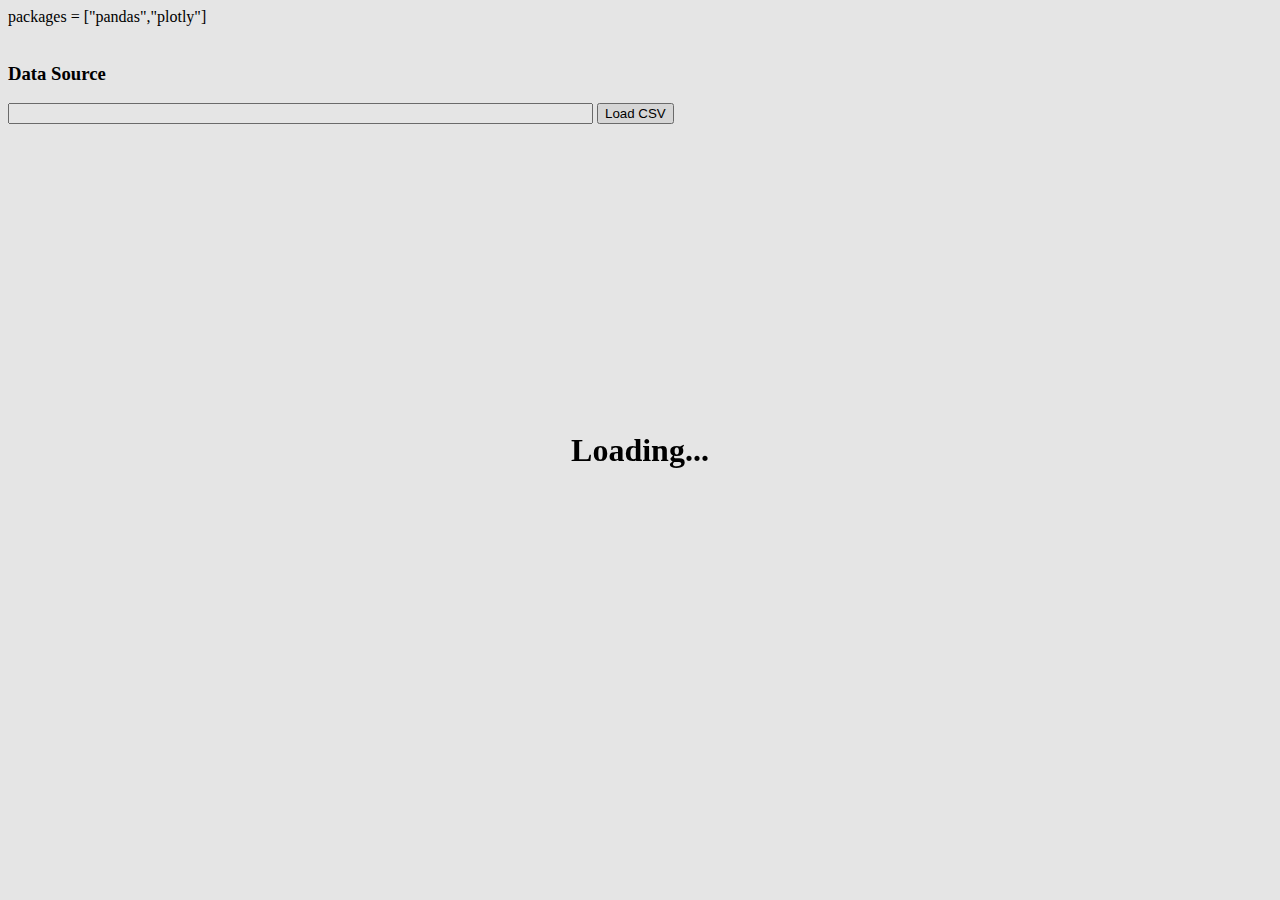
<file: docs/test2/index.html>
<!doctype html>

<html>
    <head>
        <!-- Recommended meta tags -->
        <meta charset="UTF-8">
        <meta name="viewport" content="width=device-width,initial-scale=1.0">

        <!-- PyScript CSS -->
        <link rel="stylesheet" href="https://pyscript.net/releases/2023.11.2/core.css">
        <!-- CSS for examples -->
        <!-- <link rel="stylesheet" href="./assets/css/examples.css" /> -->

        <!-- This script tag bootstraps PyScript -->
        <script type="module" src="https://pyscript.net/releases/2023.11.2/core.js"></script>

        <!-- for splashscreen -->
        <style>
            #loading { outline: none; border: none; background: transparent }
        </style>
        <script type="module">
            const loading = document.getElementById('loading');
            addEventListener('py:ready', () => loading.close());
            loading.showModal();
        </script>

        <!-- will be set via PyDom -->
        <title id="header-title"></title>
    </head>

    <body>
        <py-config>
            packages = ["pandas","plotly"]
        </py-config>
        <dialog id="loading">
            <h1>Loading...</h1>
        </dialog>

        <nav class="navbar" style="background-color: #000000">
            <div class="app-header">
                <a href="/">


                <!-- will be set via PyDom -->
                <a class="title" id="page-title" href="" style="color: #f0ab3c"></a>
            </div>
        </nav>

        <br />
        
        <!-- will be set via PyDom -->
        <div id="page-message"></div>

        <div id="pandas-source">
            <h3>Data Source</h3>
            <input type="text" id="txt-url" class="py-input" size="70" />
            <button
                type="submit"
                id="btn-load"
                class="py-button"
                py-click="loadFromURL"
            >
                Load CSV
            </button>
        </div>

        <div id="pandas-output" hidden>
            <h3>Output</h3>
            <div id="pandas-output-inner"></div>
        </div>

        <div id="pandas-dev-console" hidden>
            <h3>Dev Console</h3>
            <script type="py" terminal></script>
        </div>

        <section class="pyscript">
            <!-- <script type="py" src="./main.py" config="./pyscript.toml"></script> -->
            <script type="py" src="./main.py"></script>
        </section>

    </body>
</html>
</file>
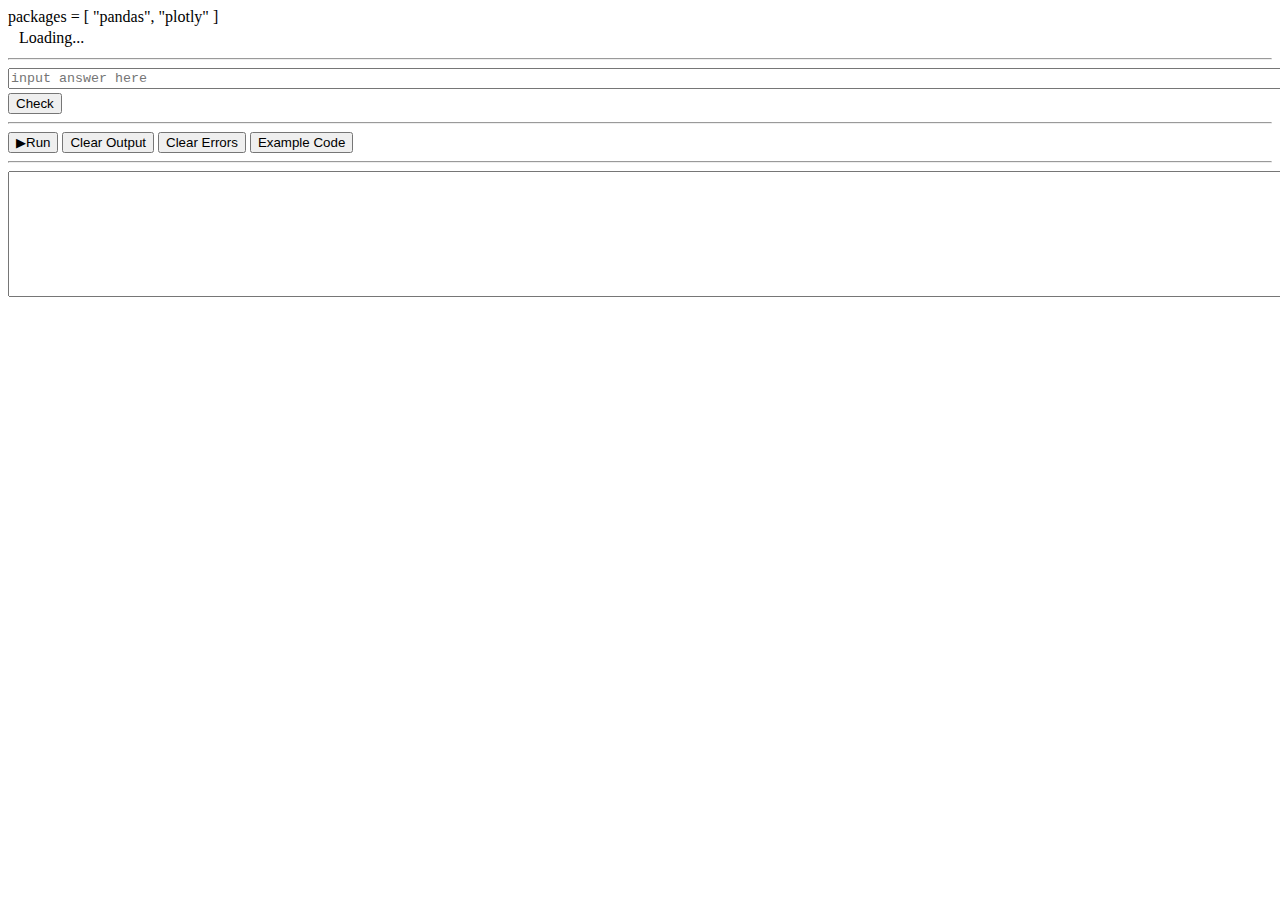
<file: docs/pyscript-labyrinth.html>
<!DOCTYPE html>
<html lang="en">
<head>
    <title>Pyscript Labyrinth</title>
    <meta charset="UTF-8">
    <meta name="viewport" content="width=device-width,initial-scale=1.0">

    <!-- PyScript CSS -->
    <link rel="stylesheet" href="https://pyscript.net/releases/2023.12.1/core.css">

    <!-- This script tag bootstraps PyScript -->
    <script type="module" src="https://pyscript.net/releases/2023.12.1/core.js"></script>
<py-config type="toml">
packages = [
    "pandas",
    "plotly"
]
</py-config>
</head>
<body>
    <table>
        <tr>
            <td><div id="question_number"></div></td>
            <td><td><div id="markdown">Loading...</div></td>
        </tr>
    </table>
    <hr>
    <textarea id="answer_box" cols="160", rows="1" placeholder="input answer here"></textarea>
    <br>
    <button id="check_button">Check</button>
    <hr>
    <button id="run_button">▶Run</button>
    <button id="clear_button">Clear Output</button>
    <button id="clear_errors_button">Clear Errors</button>
    <button id="example_code_button">Example Code</button>
    <hr>
    <textarea id="code_box" cols="160" rows="8"></textarea>
    <div id="output"></div>

<script type="py" target="output">
from pyscript import when, window, document, display

@when('click', '#run_button')
def run_code(event):
    code = document.getElementById('code_box').value
    #eval(code)
    exec(code)

@when('click', '#clear_button')
def clear_output(event):
    document.getElementById('output').innerText = ''

@when('click', '#clear_errors_button')
def clear_errors(event):
    errorsDivs = document.getElementsByClassName('py-error')
    for ed in errorsDivs:
        ed.style.display = "none"
    
@when('click', '#check_button')
def check_answer(event):
    answer = document.getElementById('answer_box').value
    question_number = document.getElementById('question_number').innerText
    #display(answer)
    new_code = "display('hello world')"
    document.getElementById('code_box').value = new_code

@when('click', '#example_code_button')
def example_code(event):
    code = """import pandas as pd
import plotly.express as px
from pyodide.http import open_url
url = 'https://raw.githubusercontent.com/callysto/data-labyrinth/main/health-data-privacy/data/nhanes.csv'
df = pd.read_csv(open_url(url))
display(df)
    """
    document.getElementById('code_box').value = code

#print('hello') # this outputs to developer console or requires terminal in the script tag
#display('world')
#display('finished loading', append=False) # overwrite

# set text
questionNumberDiv = document.getElementById('question_number')
questionNumberDiv.innerText = 1
markdownDiv = document.getElementById('markdown')
markdownDiv.innerText = 'Is this the first question?'
</script>
<!-- <button py-click="click_handler" id="bad-practice" class="py-button">Don't do buttons this way</button> -->
</body>
</html>
</file>
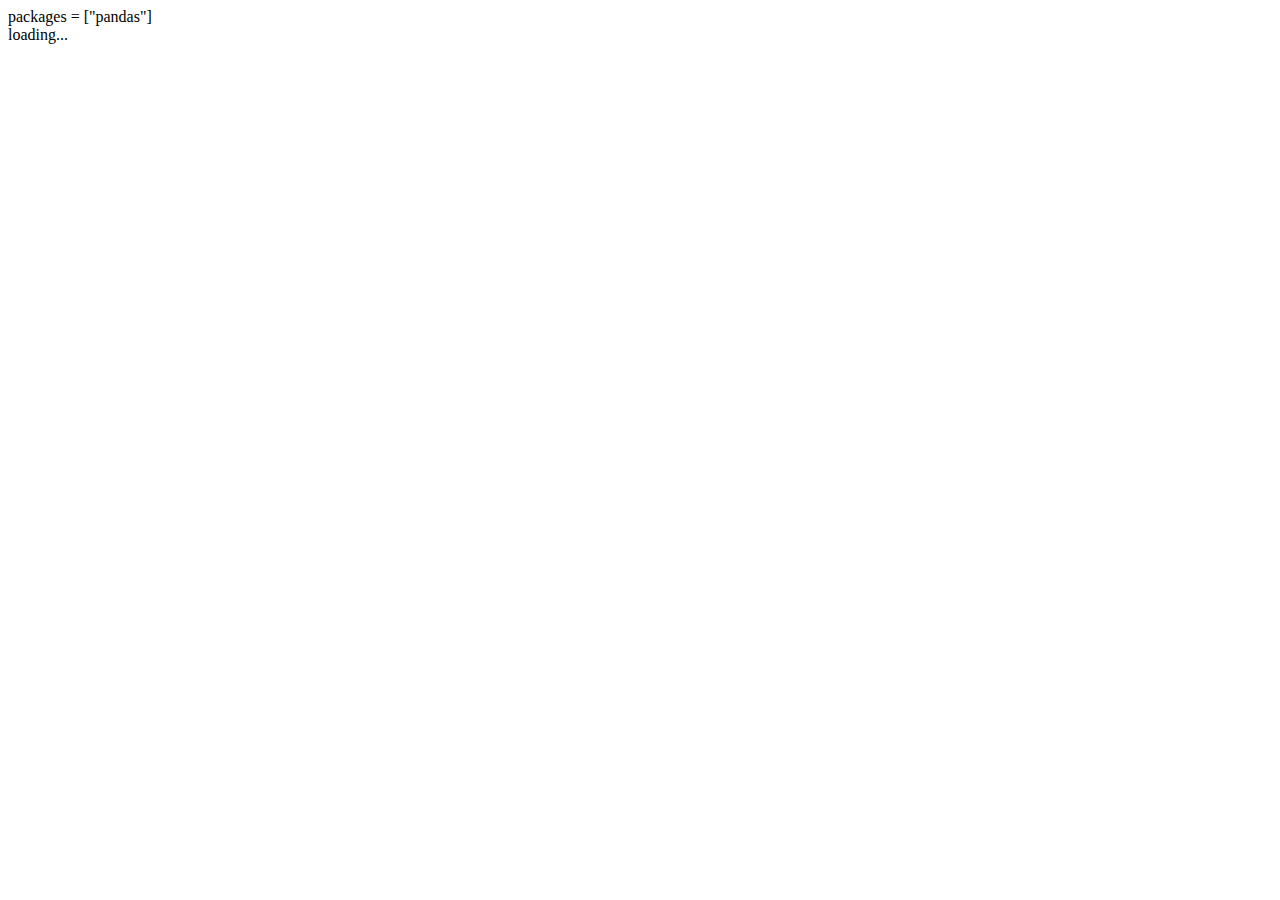
<file: docs/pyscript-turtles.html>
<!DOCTYPE html>
<html lang="en">
<head>
    <title>Pyscript Turtles</title>
    <meta charset="UTF-8">
    <meta name="viewport" content="width=device-width,initial-scale=1.0">

    <!-- PyScript CSS -->
    <link rel="stylesheet" href="https://pyscript.net/releases/2024.1.1/core.css">

    <!-- This script tag bootstraps PyScript -->
    <script type="module" src="https://pyscript.net/releases/2024.1.1/core.js"></script>
 <py-config type="toml">packages = ["pandas"]</py-config>
</head>
<body>

    <div id="output"></div>
    <div id="editor">loading...</div>
    <script type="py-editor" env="shared" target="editor" terminal>
#import ColabTurtlePlus.Turtle as turtle
a = 1
print(a)
display(a)
    </script>

</body>
</html>
</file>
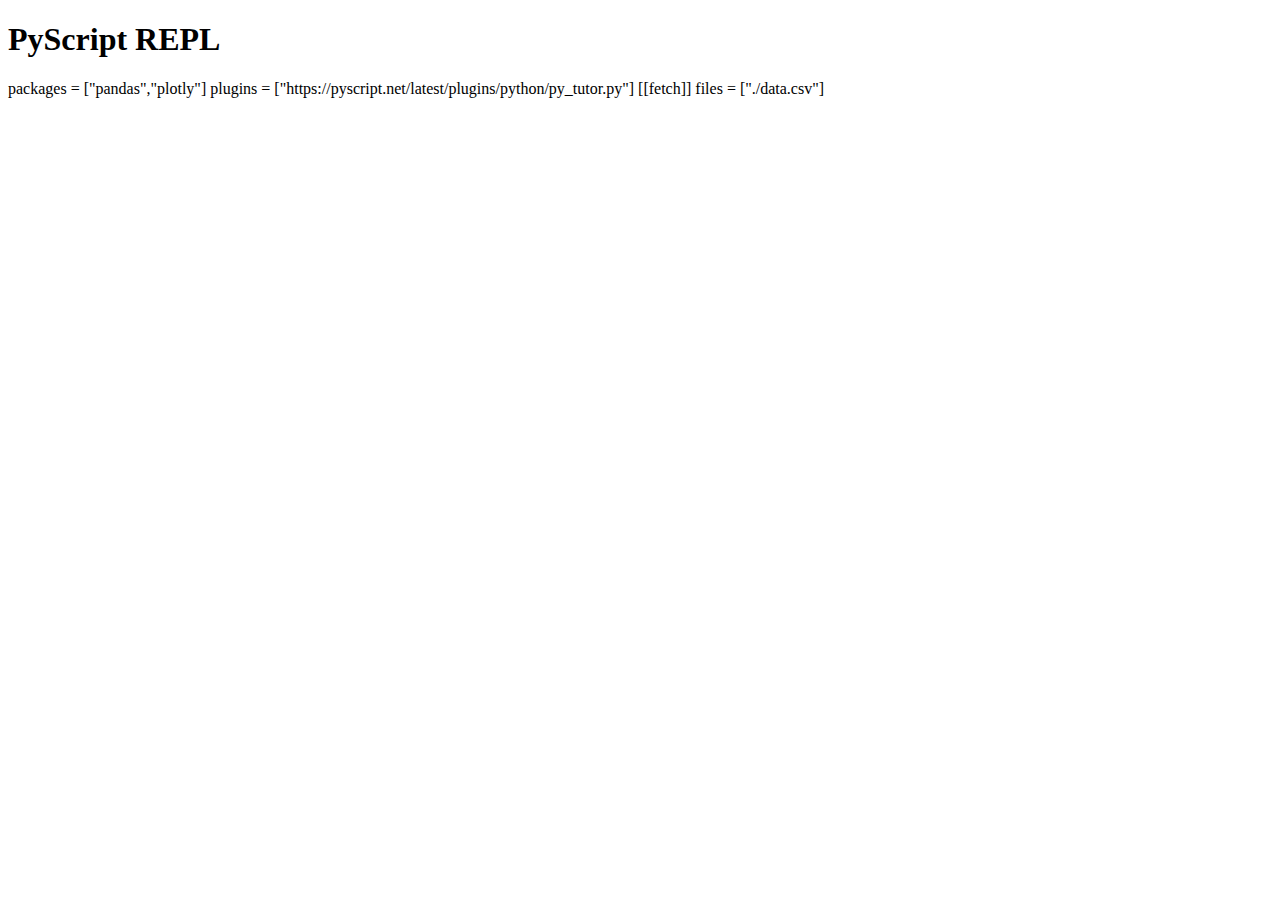
<file: docs/mini-basketball/pyscript-repl.html>
<!DOCTYPE html>
<html lang="en">
  <head>
    <meta charset="UTF-8">
    <title>PyScript REPL</title>
  </head>
  <body>
    <h1>PyScript REPL</h1>
    <py-config>
      packages = ["pandas","plotly"]

      plugins = ["https://pyscript.net/latest/plugins/python/py_tutor.py"]

      [[fetch]]
      files = ["./data.csv"]
    </py-config>

  <div style="margin-right: 3rem">
      <py-repl id="my-repl" auto-generate="true"></py-repl>
      <div id="output" class="p-4"></div>
  </div>

  <link rel="stylesheet" href="https://pyscript.net/releases/2023.11.1/core.css" />
  <script type="module" src="https://pyscript.net/releases/2023.11.1/core.js"></script>

  </body>
</html>
</file>
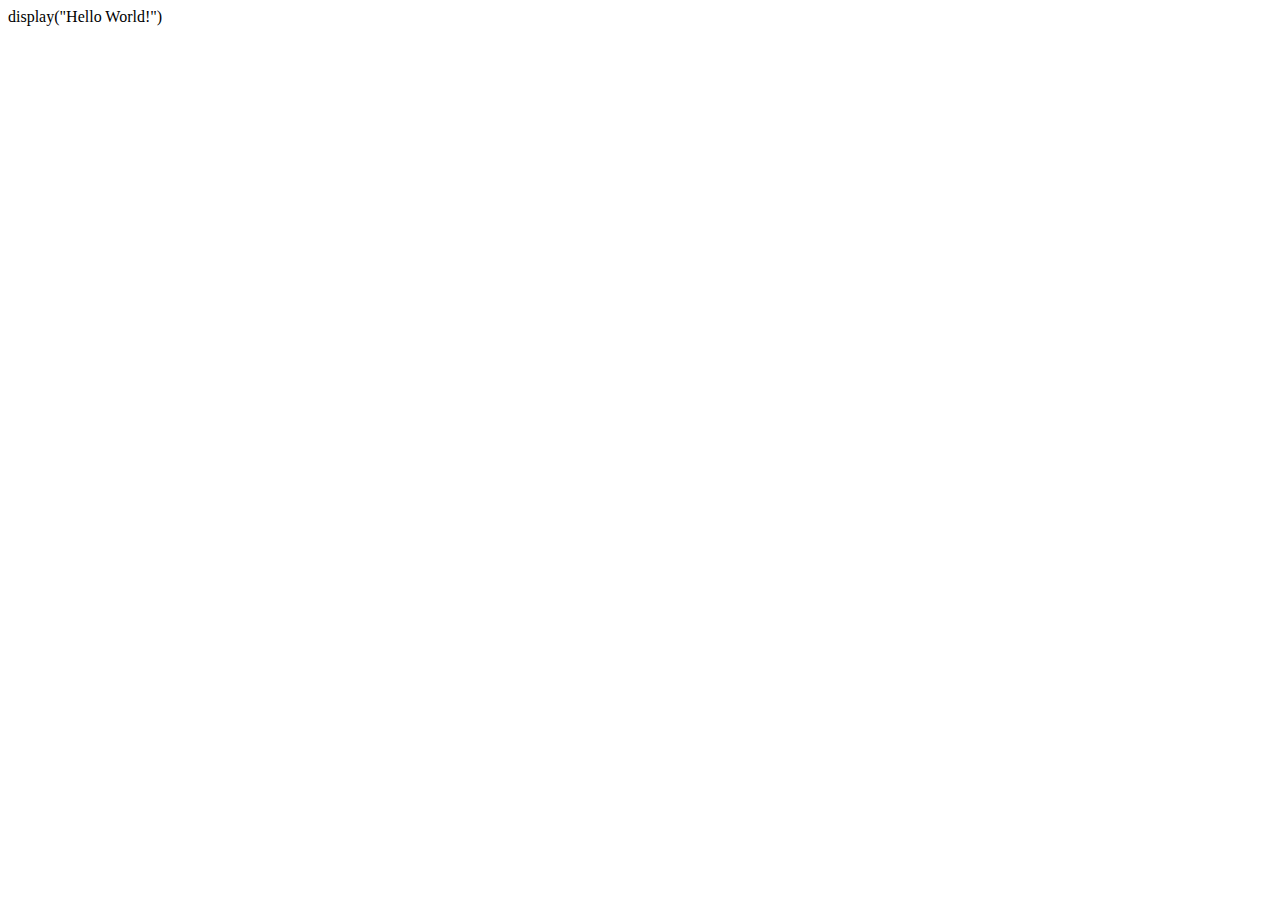
<file: docs/test/basic-pyscript.html>
<!DOCTYPE html>
<html lang="en">
  <head>
    <meta charset="utf-8" />
    <meta name="viewport" content="width=device-width, initial-scale=1" />
    <title>Hello World!</title>
    <!-- linking to PyScript assets -->
    <link rel="stylesheet" href="https://pyscript.net/releases/2022.12.1/pyscript.css" />
    <script defer src="https://pyscript.net/releases/2022.12.1/pyscript.js"></script>
  </head>
  <body>
  <!-- Put Python code inside the the <py-script> tag -->
    <py-script>display("Hello World!")</py-script>
  </body>
</html>
</file>
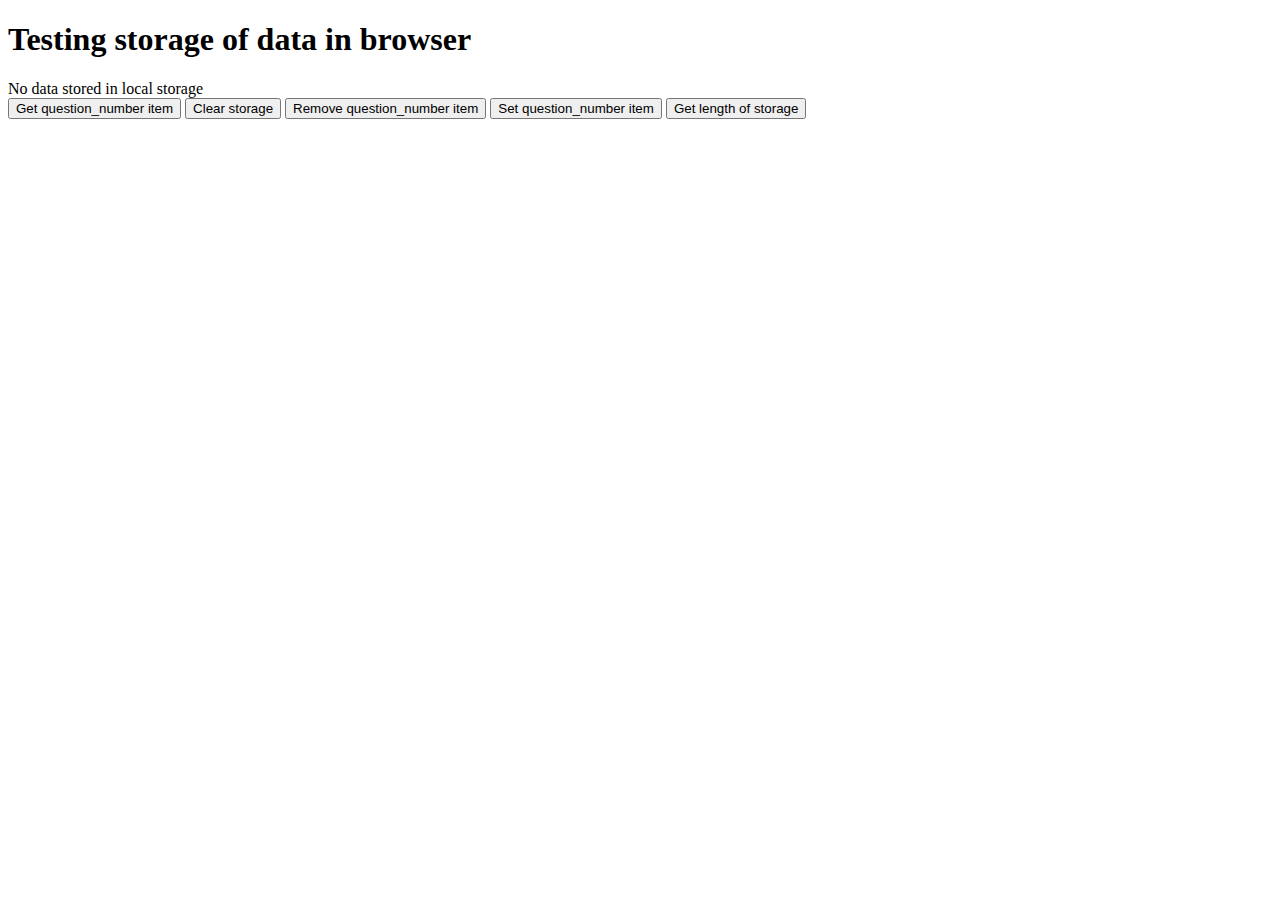
<file: docs/test/data-storage.html>
<!DOCTYPE html>
<html lang="en">
  <head>
    <meta charset="UTF-8">
    <title>Testing storage of data in browser</title>
  </head>
  <body>
    <h1>Testing storage of data in browser</h1>
    <div i="questionNumber"></div>
    <div id="text"></div>
    <div id="code"></div>
    <div id="answer"></div>
    <div id="buttons">
      <button onclick="document.getElementById('text').innerHTML = localStorage.getItem('question_number');">Get question_number item</button>
      <button onclick="localStorage.clear();">Clear storage</button>
      <button onclick="localStorage.removeItem('question_number');">Remove question_number item</button>
      <button onclick="localStorage.setItem('question_number', '1');">Set question_number item</button>
      <button onclick="document.getElementById('text').innerHTML = localStorage.length;">Get length of storage</button>
    </div>
    
    <script>
      if (typeof(Storage) == "undefined") {  // Check if browser supports local storage
        document.getElementById("result").innerHTML = "Sorry, your browser does not support Web Storage. Please use a more modern browser.";
      } else {
        if (localStorage.getItem("question_number") == null) {
          document.getElementById("text").innerHTML = "No data stored in local storage";
        } else {
          document.getElementById("text").innerHTML = localStorage.getItem("question_number");
        }
        // Store
        localStorage.setItem("question_number", 777);
        // Retrieve
        //document.getElementById("result").innerHTML = localStorage.getItem("testing");
        // length
        //let l = localStorage.length;
        //alert("There are " + l + " items in the session storage");
        
        function check_answer() {
          let answer = document.getElementById("answer").value;
          if (answer == "abc") {
            document.getElementById("text").innerHTML = "Correct!";
          } else {
            document.getElementById("text").innerHTML = "Incorrect!";
          }
        }
      }
      </script>
  </body>
</html>
</file>
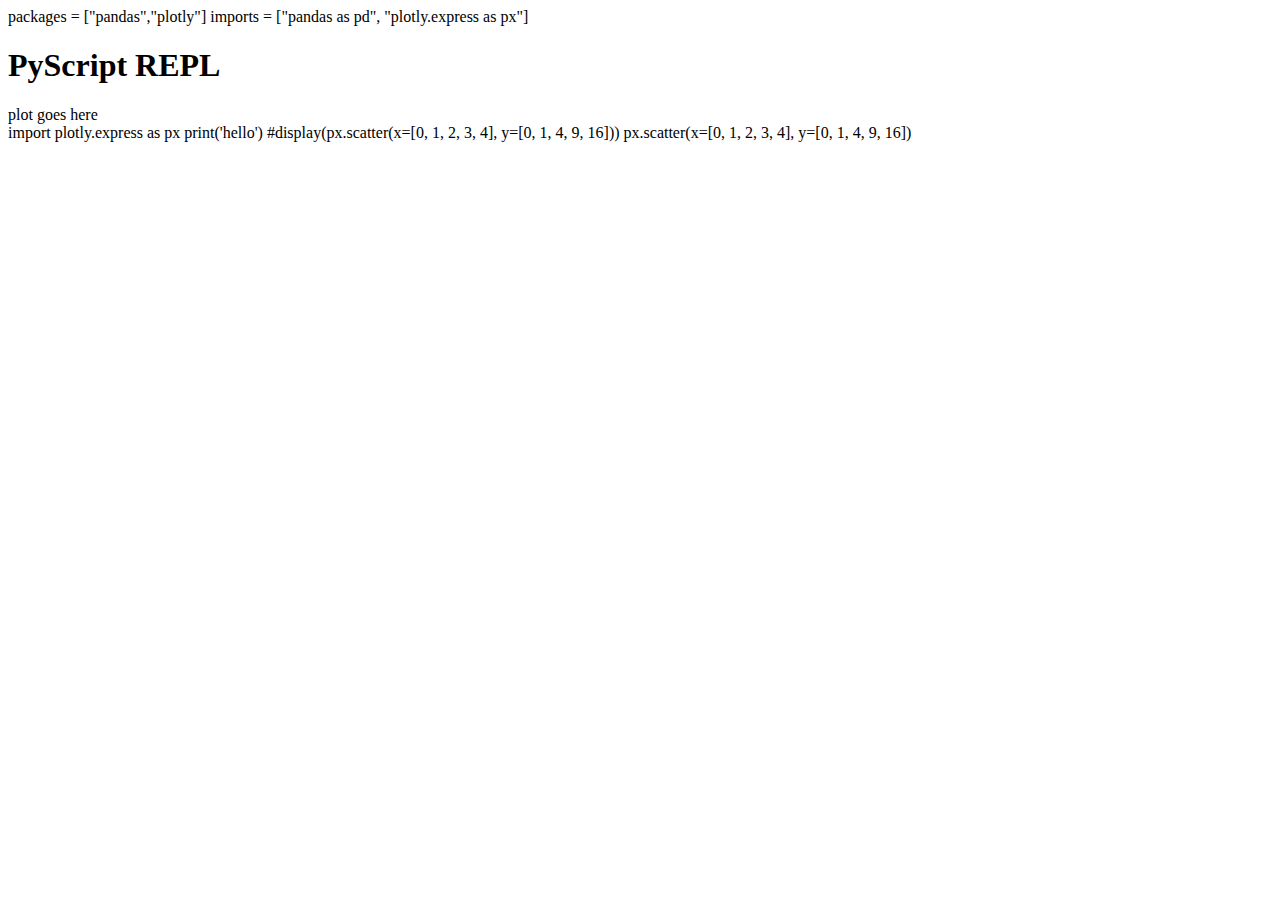
<file: docs/test/pyscript-repl.html>
<!DOCTYPE html>
<html lang="en">
  <head>
    <meta charset="UTF-8">
    <link rel="stylesheet" href="https://pyscript.net/latest/pyscript.css" />
    <script defer src="https://pyscript.net/latest/pyscript.js"></script>
    <py-config>
      packages = ["pandas","plotly"]
      imports = ["pandas as pd", "plotly.express as px"]
    </py-config>
    <title>PyScript REPL</title>
  </head>
  <body>
    <h1>PyScript REPL</h1>
    <div id="plotdiv">plot goes here</div>
    
    <script type="py" config='{"packages":["pandas","plotly"]}' target="plotdiv">
      import pandas as pd
      import plotly.express as px
      print('hello world')
    </script>
    


    <py-repl output="plotdiv">
      import plotly.express as px
      
      print('hello')
      #display(px.scatter(x=[0, 1, 2, 3, 4], y=[0, 1, 4, 9, 16]))
      px.scatter(x=[0, 1, 2, 3, 4], y=[0, 1, 4, 9, 16])
    </py-repl>

  </body>
</html>
</file>
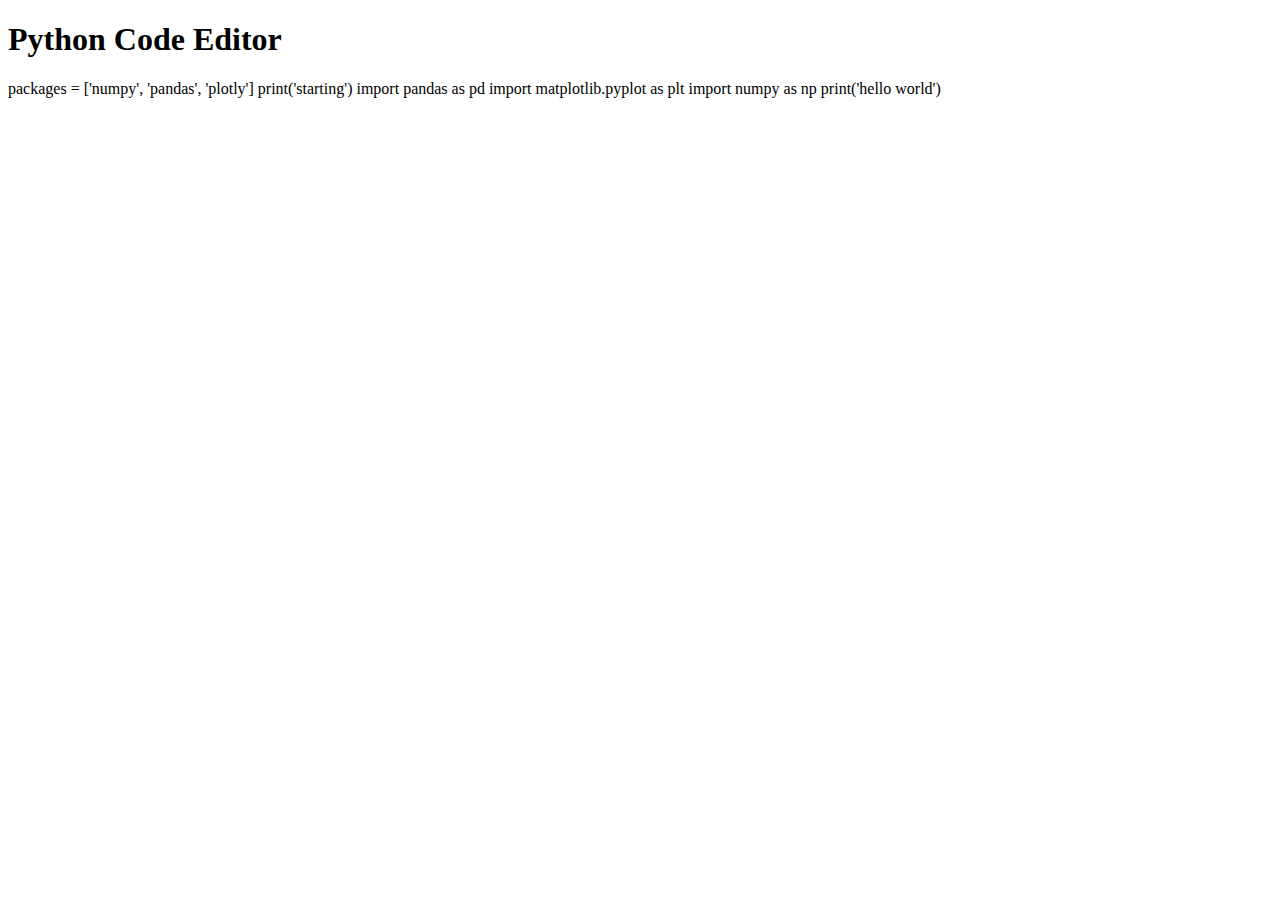
<file: docs/test/pyscript.html>
<!DOCTYPE html>
<html>
  <head>
    <meta charset="utf-8" />
    <meta name="viewport" content="width=device-width,initial-scale=1" />
    <title>Python Code Editor</title>
    
    <link rel="stylesheet" href="https://pyscript.net/releases/2023.11.1/core.css" />
    <script type="module" src="https://pyscript.net/releases/2023.12.1/core.js"></script>
  </head>
  <body>
    <h1>Python Code Editor</h1>
    <py-config>
        packages = ['numpy', 'pandas', 'plotly']
    </py-config>
    <py-script>
print('starting')
import pandas as pd
import matplotlib.pyplot as plt
import numpy as np
print('hello world')
    </py-script>
    <!--
    <py-repl std-out="output" std-err="errors"></py-repl>
    <div id="output"></div>
    <div id="errors"></div>
    -->

    <!--
    <script type="py-editor">import pandas as pd</script>
    -->

    
    <!--
    <textarea id="code-input">print('hello world')</textarea>
    <button id="run-btn">Run</button>
    <script>
      // Initialize PyScript
      const ps = new PyScript();
      
      // Set up the textarea to use as the code editor
      const codeInput = document.getElementById('code-input');
      codeInput.value = 'print("Hello, World!")';
      
      // Set up the Run button to execute the code
      const runBtn = document.getElementById('run-btn');
      runBtn.addEventListener('click', () => {
        // Get the current code from the textarea
        const code = codeInput.value;
        
        try {
          // Evaluate the code using PyScript
          const result = ps.run(code);
          
          // Display the result in the browser console
          console.log(result);
        } catch (err) {
          // Display any errors in the browser console
          console.error(err);
        }
      });
    </script>
    -->
  </body>
</html>
</file>
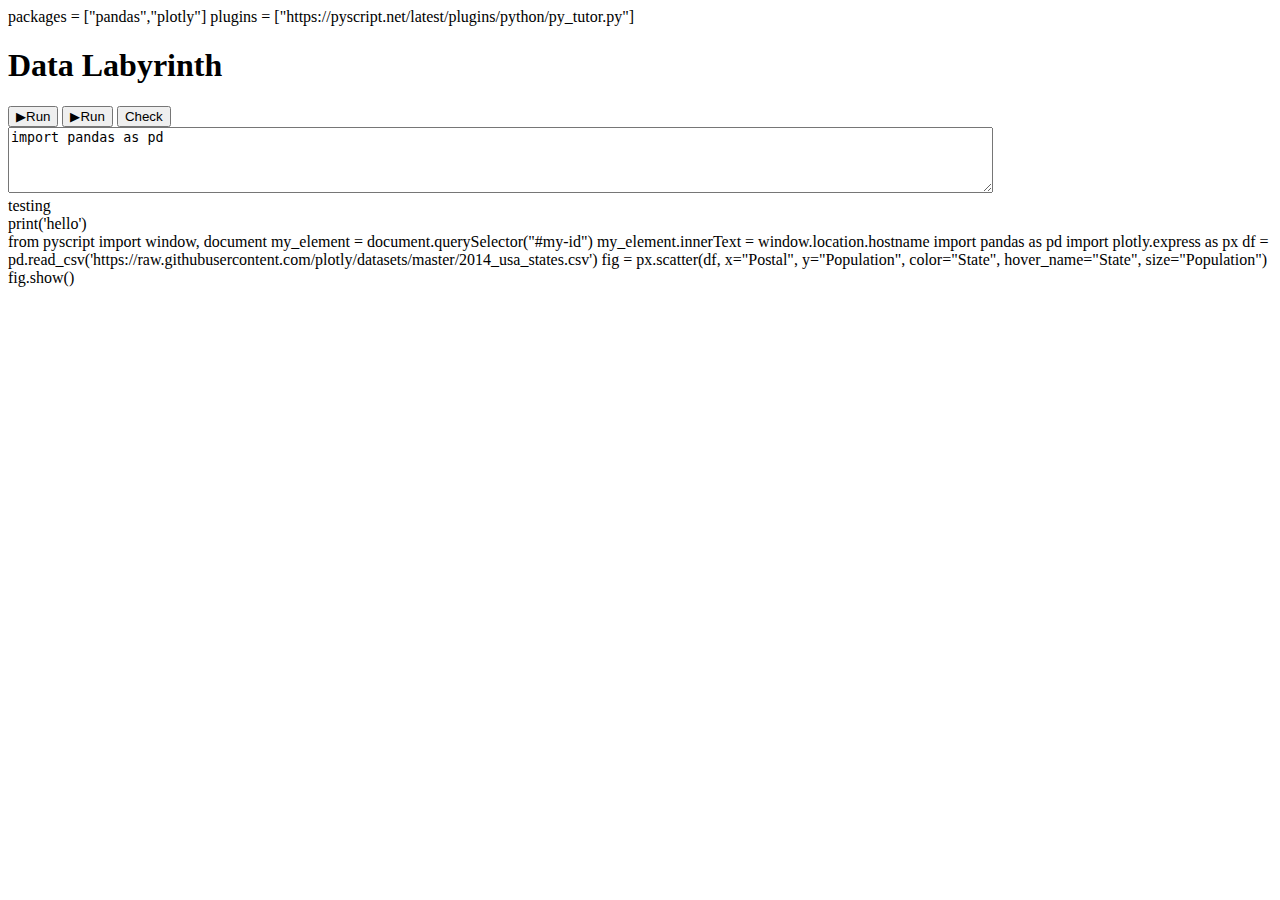
<file: docs/test/questions.html>
<!DOCTYPE html>
<html lang="en">
  <head>
    <meta charset="UTF-8">
    <title>Data Labyrinth</title>
    <link rel="stylesheet" href="https://pyscript.net/releases/2023.11.1/core.css" />
    <script type="module" src="https://pyscript.net/releases/2023.11.1/core.js"></script>

  </head>
  <body>
    <py-config>
      packages = ["pandas","plotly"]
      plugins = ["https://pyscript.net/latest/plugins/python/py_tutor.py"]
    </py-config>
    <h1>Data Labyrinth</h1>
    <div id="buttonsDiv">
      <button type="submit" id="runButton" py-click="runCocde">▶Run</button>
      <button onclick="runPython()">▶Run</button>
      <button onclick="checkAnswer()">Check</button>
    </div>
    <div i="questionNumber"></div>
    <div id="textDiv"></div>
    <div id="codeDiv">
      <textarea id="codeArea" name="codeArea" rows="4" cols="120">import pandas as pd</textarea>
    </div>
    <div id="outputDiv">testing</div>
    <div id="answerDiv"></div>
    <div style="margin-right: 3rem">
      <py-repl id="my-repl" auto-generate="true">print('hello')</py-repl>
    </div>

    <div id="testingPythonCode">
      <py-code>
        from pyscript import window, document


        my_element = document.querySelector("#my-id")
        my_element.innerText = window.location.hostname

        import pandas as pd
        import plotly.express as px
        df = pd.read_csv('https://raw.githubusercontent.com/plotly/datasets/master/2014_usa_states.csv')
        fig = px.scatter(df, x="Postal", y="Population", color="State", hover_name="State", size="Population")
        fig.show()
      </py-code>
    </div>
    
    
    <script>
      function getQuestionNumber() {
        return localStorage.getItem("question_number");
      }

      function setQuestionNumber(questionNumber) {
        localStorage.setItem("question_number", questionNumber);
      }


      function runPython() {
        // Get the code from the code div
        let code = document.getElementById("codeArea").value;
        // use pyscript to run the code
        //alert(code);
        let output = pyscript.run(code);
        // Display the output
        document.getElementById("outputDiv").innerHTML = output;
      }
      if (typeof(Storage) == "undefined") {  // Check if browser supports local storage
        document.getElementById("result").innerHTML = "Sorry, your browser does not support Web Storage. Please use a more modern browser.";
      } else {
        if (localStorage.getItem("question_number") == null) {
          //document.getElementById("questionNumber").innerHTML = "Question 0";
        } else {
          //document.getElementById("questionNumber").innerHTML = localStorage.getItem("question_number");
        }


      }
      </script>
  </body>
</html>
</file>
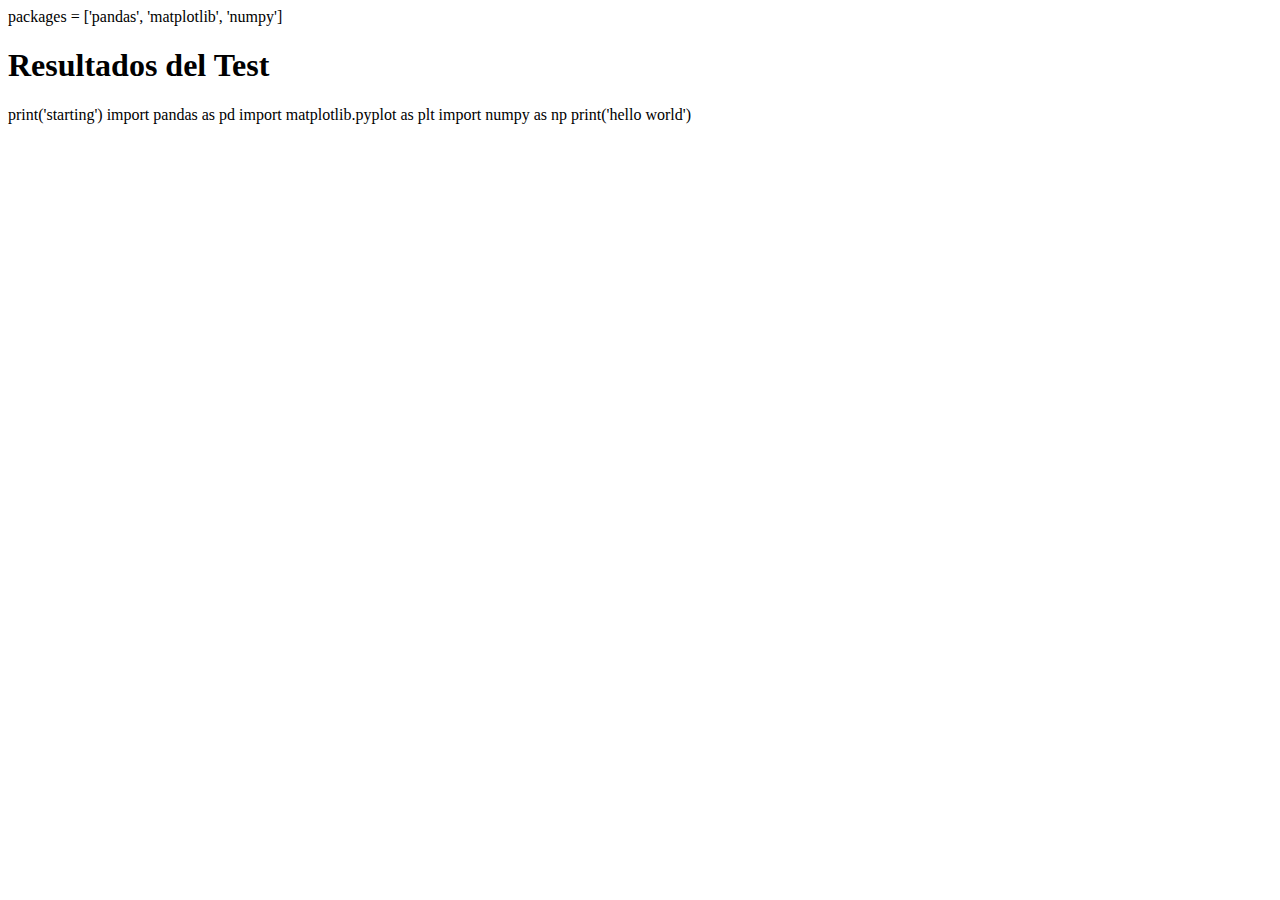
<file: docs/test/testing-pandas.html>
<!DOCTYPE html>
<html lang="en">

<head>
    <meta charset="UTF-8">
    <meta name="viewport" content="width=device-width, initial-scale=1.0">
    <title>Document</title>
    <link rel="stylesheet" href="https://pyscript.net/latest/pyscript.css" />
    <script defer src="https://pyscript.net/latest/pyscript.js"></script>
    <link href="https://cdn.jsdelivr.net/npm/bootstrap@5.3.2/dist/css/bootstrap.min.css" rel="stylesheet"
        integrity="sha384-T3c6CoIi6uLrA9TneNEoa7RxnatzjcDSCmG1MXxSR1GAsXEV/Dwwykc2MPK8M2HN" crossorigin="anonymous">
    <script src="https://cdn.jsdelivr.net/npm/bootstrap@5.3.2/dist/js/bootstrap.bundle.min.js"
        integrity="sha384-C6RzsynM9kWDrMNeT87bh95OGNyZPhcTNXj1NW7RuBCsyN/o0jlpcV8Qyq46cDfL"
        crossorigin="anonymous"></script>
</head>

<body>

    <py-config>
        packages = ['pandas', 'matplotlib', 'numpy']
    </py-config>

    <div class="container">

        <h1>Resultados del Test</h1>

        <!--Script Python-->
        <py-script>
print('starting')
import pandas as pd
import matplotlib.pyplot as plt
import numpy as np
print('hello world')
        </py-script>


        <div id="electricityFactorResult"></div>
        <br>
        <div id="waterFactorResult"></div>
        <br>
        <div id="gasFactorResult"></div>
        <br>
        <div id="transportFactorResult"></div>

    </div>
</body>

</html>
</file>
